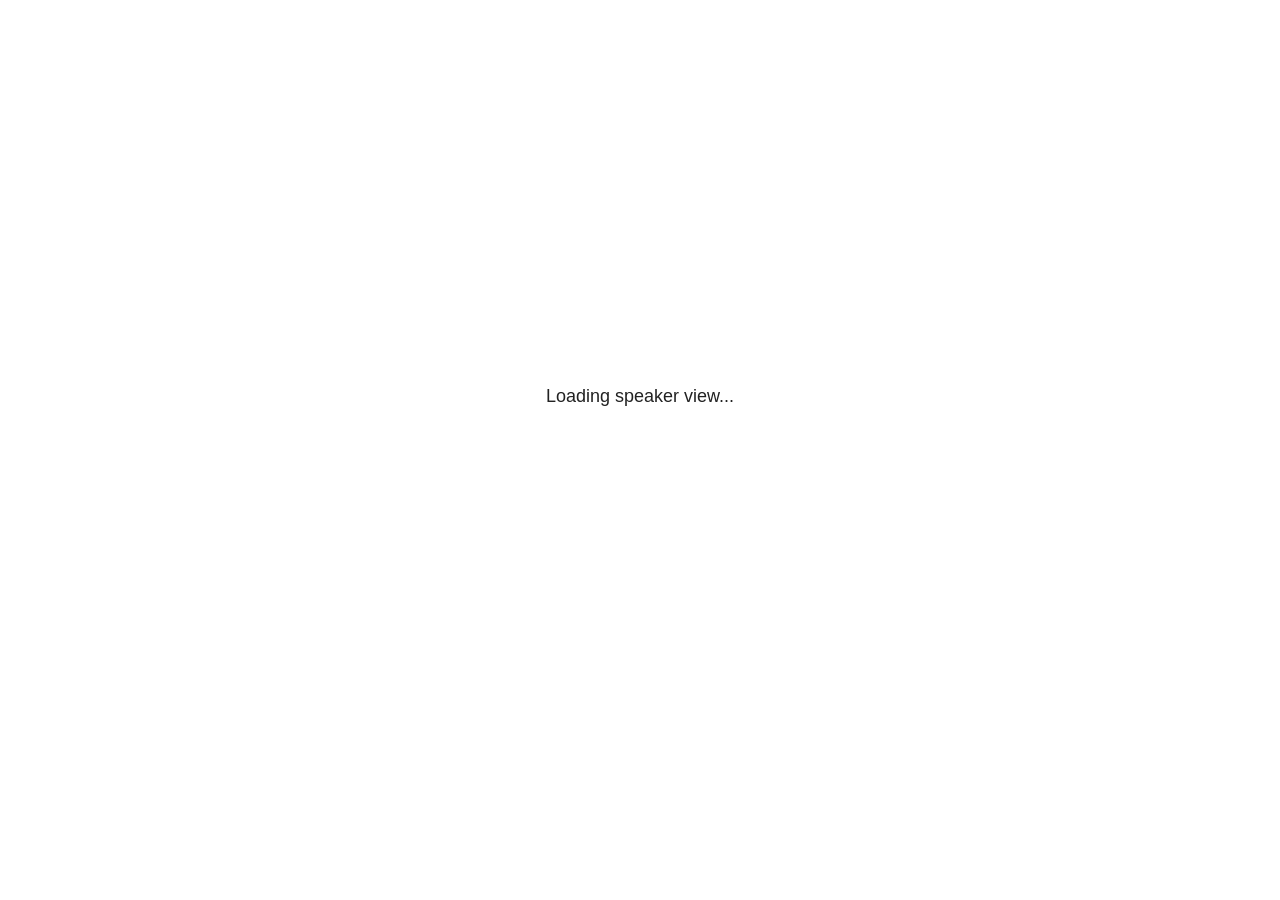
<file: Reveal/notes/speaker-view.html>
<html lang="en">
	<head>
		<meta charset="utf-8">

		<title>reveal.js - Speaker View</title>

		<style>
			body {
				font-family: Helvetica;
				font-size: 18px;
			}

			#current-slide,
			#upcoming-slide,
			#speaker-controls {
				padding: 6px;
				box-sizing: border-box;
				-moz-box-sizing: border-box;
			}

			#current-slide iframe,
			#upcoming-slide iframe {
				width: 100%;
				height: 100%;
				border: 1px solid #ddd;
			}

			#current-slide .label,
			#upcoming-slide .label {
				position: absolute;
				top: 10px;
				left: 10px;
				z-index: 2;
			}

			#connection-status {
				position: absolute;
				top: 0;
				left: 0;
				width: 100%;
				height: 100%;
				z-index: 20;
				padding: 30% 20% 20% 20%;
				font-size: 18px;
				color: #222;
				background: #fff;
				text-align: center;
				box-sizing: border-box;
				line-height: 1.4;
			}

			.overlay-element {
				height: 34px;
				line-height: 34px;
				padding: 0 10px;
				text-shadow: none;
				background: rgba( 220, 220, 220, 0.8 );
				color: #222;
				font-size: 14px;
			}

			.overlay-element.interactive:hover {
				background: rgba( 220, 220, 220, 1 );
			}

			#current-slide {
				position: absolute;
				width: 60%;
				height: 100%;
				top: 0;
				left: 0;
				padding-right: 0;
			}

			#upcoming-slide {
				position: absolute;
				width: 40%;
				height: 40%;
				right: 0;
				top: 0;
			}

			/* Speaker controls */
			#speaker-controls {
				position: absolute;
				top: 40%;
				right: 0;
				width: 40%;
				height: 60%;
				overflow: auto;
				font-size: 18px;
			}

				.speaker-controls-time.hidden,
				.speaker-controls-notes.hidden {
					display: none;
				}

				.speaker-controls-time .label,
				.speaker-controls-pace .label,
				.speaker-controls-notes .label {
					text-transform: uppercase;
					font-weight: normal;
					font-size: 0.66em;
					color: #666;
					margin: 0;
				}

				.speaker-controls-time, .speaker-controls-pace {
					border-bottom: 1px solid rgba( 200, 200, 200, 0.5 );
					margin-bottom: 10px;
					padding: 10px 16px;
					padding-bottom: 20px;
					cursor: pointer;
				}

				.speaker-controls-time .reset-button {
					opacity: 0;
					float: right;
					color: #666;
					text-decoration: none;
				}
				.speaker-controls-time:hover .reset-button {
					opacity: 1;
				}

				.speaker-controls-time .timer,
				.speaker-controls-time .clock {
					width: 50%;
				}

				.speaker-controls-time .timer,
				.speaker-controls-time .clock,
				.speaker-controls-time .pacing .hours-value,
				.speaker-controls-time .pacing .minutes-value,
				.speaker-controls-time .pacing .seconds-value {
					font-size: 1.9em;
				}

				.speaker-controls-time .timer {
					float: left;
				}

				.speaker-controls-time .clock {
					float: right;
					text-align: right;
				}

				.speaker-controls-time span.mute {
					opacity: 0.3;
				}

				.speaker-controls-time .pacing-title {
					margin-top: 5px;
				}

				.speaker-controls-time .pacing.ahead {
					color: blue;
				}

				.speaker-controls-time .pacing.on-track {
					color: green;
				}

				.speaker-controls-time .pacing.behind {
					color: red;
				}

				.speaker-controls-notes {
					padding: 10px 16px;
				}

				.speaker-controls-notes .value {
					margin-top: 5px;
					line-height: 1.4;
					font-size: 1.2em;
				}

			/* Layout selector */
			#speaker-layout {
				position: absolute;
				top: 10px;
				right: 10px;
				color: #222;
				z-index: 10;
			}
				#speaker-layout select {
					position: absolute;
					width: 100%;
					height: 100%;
					top: 0;
					left: 0;
					border: 0;
					box-shadow: 0;
					cursor: pointer;
					opacity: 0;

					font-size: 1em;
					background-color: transparent;

					-moz-appearance: none;
					-webkit-appearance: none;
					-webkit-tap-highlight-color: rgba(0, 0, 0, 0);
				}

				#speaker-layout select:focus {
					outline: none;
					box-shadow: none;
				}

			.clear {
				clear: both;
			}

			/* Speaker layout: Wide */
			body[data-speaker-layout="wide"] #current-slide,
			body[data-speaker-layout="wide"] #upcoming-slide {
				width: 50%;
				height: 45%;
				padding: 6px;
			}

			body[data-speaker-layout="wide"] #current-slide {
				top: 0;
				left: 0;
			}

			body[data-speaker-layout="wide"] #upcoming-slide {
				top: 0;
				left: 50%;
			}

			body[data-speaker-layout="wide"] #speaker-controls {
				top: 45%;
				left: 0;
				width: 100%;
				height: 50%;
				font-size: 1.25em;
			}

			/* Speaker layout: Tall */
			body[data-speaker-layout="tall"] #current-slide,
			body[data-speaker-layout="tall"] #upcoming-slide {
				width: 45%;
				height: 50%;
				padding: 6px;
			}

			body[data-speaker-layout="tall"] #current-slide {
				top: 0;
				left: 0;
			}

			body[data-speaker-layout="tall"] #upcoming-slide {
				top: 50%;
				left: 0;
			}

			body[data-speaker-layout="tall"] #speaker-controls {
				padding-top: 40px;
				top: 0;
				left: 45%;
				width: 55%;
				height: 100%;
				font-size: 1.25em;
			}

			/* Speaker layout: Notes only */
			body[data-speaker-layout="notes-only"] #current-slide,
			body[data-speaker-layout="notes-only"] #upcoming-slide {
				display: none;
			}

			body[data-speaker-layout="notes-only"] #speaker-controls {
				padding-top: 40px;
				top: 0;
				left: 0;
				width: 100%;
				height: 100%;
				font-size: 1.25em;
			}

			@media screen and (max-width: 1080px) {
				body[data-speaker-layout="default"] #speaker-controls {
					font-size: 16px;
				}
			}

			@media screen and (max-width: 900px) {
				body[data-speaker-layout="default"] #speaker-controls {
					font-size: 14px;
				}
			}

			@media screen and (max-width: 800px) {
				body[data-speaker-layout="default"] #speaker-controls {
					font-size: 12px;
				}
			}

		</style>
	</head>

	<body>

		<div id="connection-status">Loading speaker view...</div>

		<div id="current-slide"></div>
		<div id="upcoming-slide"><span class="overlay-element label">Upcoming</span></div>
		<div id="speaker-controls">
			<div class="speaker-controls-time">
				<h4 class="label">Time <span class="reset-button">Click to Reset</span></h4>
				<div class="clock">
					<span class="clock-value">0:00 AM</span>
				</div>
				<div class="timer">
					<span class="hours-value">00</span><span class="minutes-value">:00</span><span class="seconds-value">:00</span>
				</div>
				<div class="clear"></div>

				<h4 class="label pacing-title" style="display: none">Pacing – Time to finish current slide</h4>
				<div class="pacing" style="display: none">
					<span class="hours-value">00</span><span class="minutes-value">:00</span><span class="seconds-value">:00</span>
				</div>
			</div>

			<div class="speaker-controls-notes hidden">
				<h4 class="label">Notes</h4>
				<div class="value"></div>
			</div>
		</div>
		<div id="speaker-layout" class="overlay-element interactive">
			<span class="speaker-layout-label"></span>
			<select class="speaker-layout-dropdown"></select>
		</div>

		<script>

			(function() {

				var notes,
					notesValue,
					currentState,
					currentSlide,
					upcomingSlide,
					layoutLabel,
					layoutDropdown,
					pendingCalls = {},
					lastRevealApiCallId = 0,
					connected = false;

				var SPEAKER_LAYOUTS = {
					'default': 'Default',
					'wide': 'Wide',
					'tall': 'Tall',
					'notes-only': 'Notes only'
				};

				setupLayout();

				var connectionStatus = document.querySelector( '#connection-status' );
				var connectionTimeout = setTimeout( function() {
					connectionStatus.innerHTML = 'Error connecting to main window.<br>Please try closing and reopening the speaker view.';
				}, 5000 );

				window.addEventListener( 'message', function( event ) {

					clearTimeout( connectionTimeout );
					connectionStatus.style.display = 'none';

					var data = JSON.parse( event.data );

					// The overview mode is only useful to the reveal.js instance
					// where navigation occurs so we don't sync it
					if( data.state ) delete data.state.overview;

					// Messages sent by the notes plugin inside of the main window
					if( data && data.namespace === 'reveal-notes' ) {
						if( data.type === 'connect' ) {
							handleConnectMessage( data );
						}
						else if( data.type === 'state' ) {
							handleStateMessage( data );
						}
						else if( data.type === 'return' ) {
							pendingCalls[data.callId](data.result);
							delete pendingCalls[data.callId];
						}
					}
					// Messages sent by the reveal.js inside of the current slide preview
					else if( data && data.namespace === 'reveal' ) {
						if( /ready/.test( data.eventName ) ) {
							// Send a message back to notify that the handshake is complete
							window.opener.postMessage( JSON.stringify({ namespace: 'reveal-notes', type: 'connected'} ), '*' );
						}
						else if( /slidechanged|fragmentshown|fragmenthidden|paused|resumed/.test( data.eventName ) && currentState !== JSON.stringify( data.state ) ) {

							window.opener.postMessage( JSON.stringify({ method: 'setState', args: [ data.state ]} ), '*' );

						}
					}

				} );

				/**
				 * Asynchronously calls the Reveal.js API of the main frame.
				 */
				function callRevealApi( methodName, methodArguments, callback ) {

					var callId = ++lastRevealApiCallId;
					pendingCalls[callId] = callback;
					window.opener.postMessage( JSON.stringify( {
						namespace: 'reveal-notes',
						type: 'call',
						callId: callId,
						methodName: methodName,
						arguments: methodArguments
					} ), '*' );

				}

				/**
				 * Called when the main window is trying to establish a
				 * connection.
				 */
				function handleConnectMessage( data ) {

					if( connected === false ) {
						connected = true;

						setupIframes( data );
						setupKeyboard();
						setupNotes();
						setupTimer();
					}

				}

				/**
				 * Called when the main window sends an updated state.
				 */
				function handleStateMessage( data ) {

					// Store the most recently set state to avoid circular loops
					// applying the same state
					currentState = JSON.stringify( data.state );

					// No need for updating the notes in case of fragment changes
					if ( data.notes ) {
						notes.classList.remove( 'hidden' );
						notesValue.style.whiteSpace = data.whitespace;
						if( data.markdown ) {
							notesValue.innerHTML = marked( data.notes );
						}
						else {
							notesValue.innerHTML = data.notes;
						}
					}
					else {
						notes.classList.add( 'hidden' );
					}

					// Update the note slides
					currentSlide.contentWindow.postMessage( JSON.stringify({ method: 'setState', args: [ data.state ] }), '*' );
					upcomingSlide.contentWindow.postMessage( JSON.stringify({ method: 'setState', args: [ data.state ] }), '*' );
					upcomingSlide.contentWindow.postMessage( JSON.stringify({ method: 'next' }), '*' );

				}

				// Limit to max one state update per X ms
				handleStateMessage = debounce( handleStateMessage, 200 );

				/**
				 * Forward keyboard events to the current slide window.
				 * This enables keyboard events to work even if focus
				 * isn't set on the current slide iframe.
				 *
				 * Block F5 default handling, it reloads and disconnects
				 * the speaker notes window.
				 */
				function setupKeyboard() {

					document.addEventListener( 'keydown', function( event ) {
						if( event.keyCode === 116 || ( event.metaKey && event.keyCode === 82 ) ) {
							event.preventDefault();
							return false;
						}
						currentSlide.contentWindow.postMessage( JSON.stringify({ method: 'triggerKey', args: [ event.keyCode ] }), '*' );
					} );

				}

				/**
				 * Creates the preview iframes.
				 */
				function setupIframes( data ) {

					var params = [
						'receiver',
						'progress=false',
						'history=false',
						'transition=none',
						'autoSlide=0',
						'backgroundTransition=none'
					].join( '&' );

					var urlSeparator = /\?/.test(data.url) ? '&' : '?';
					var hash = '#/' + data.state.indexh + '/' + data.state.indexv;
					var currentURL = data.url + urlSeparator + params + '&postMessageEvents=true' + hash;
					var upcomingURL = data.url + urlSeparator + params + '&controls=false' + hash;

					currentSlide = document.createElement( 'iframe' );
					currentSlide.setAttribute( 'width', 1280 );
					currentSlide.setAttribute( 'height', 1024 );
					currentSlide.setAttribute( 'src', currentURL );
					document.querySelector( '#current-slide' ).appendChild( currentSlide );

					upcomingSlide = document.createElement( 'iframe' );
					upcomingSlide.setAttribute( 'width', 640 );
					upcomingSlide.setAttribute( 'height', 512 );
					upcomingSlide.setAttribute( 'src', upcomingURL );
					document.querySelector( '#upcoming-slide' ).appendChild( upcomingSlide );

				}

				/**
				 * Setup the notes UI.
				 */
				function setupNotes() {

					notes = document.querySelector( '.speaker-controls-notes' );
					notesValue = document.querySelector( '.speaker-controls-notes .value' );

				}

				function getTimings( callback ) {

					callRevealApi( 'getSlidesAttributes', [], function ( slideAttributes ) {
						callRevealApi( 'getConfig', [], function ( config ) {
							var totalTime = config.totalTime;
							var minTimePerSlide = config.minimumTimePerSlide || 0;
							var defaultTiming = config.defaultTiming;
							if ((defaultTiming == null) && (totalTime == null)) {
								callback(null);
								return;
							}
							// Setting totalTime overrides defaultTiming
							if (totalTime) {
								defaultTiming = 0;
							}
							var timings = [];
							for ( var i in slideAttributes ) {
								var slide = slideAttributes[ i ];
								var timing = defaultTiming;
								if( slide.hasOwnProperty( 'data-timing' )) {
									var t = slide[ 'data-timing' ];
									timing = parseInt(t);
									if( isNaN(timing) ) {
										console.warn("Could not parse timing '" + t + "' of slide " + i + "; using default of " + defaultTiming);
										timing = defaultTiming;
									}
								}
								timings.push(timing);
							}
							if ( totalTime ) {
								// After we've allocated time to individual slides, we summarize it and
								// subtract it from the total time
								var remainingTime = totalTime - timings.reduce( function(a, b) { return a + b; }, 0 );
								// The remaining time is divided by the number of slides that have 0 seconds
								// allocated at the moment, giving the average time-per-slide on the remaining slides
								var remainingSlides = (timings.filter( function(x) { return x == 0 }) ).length
								var timePerSlide = Math.round( remainingTime / remainingSlides, 0 )
								// And now we replace every zero-value timing with that average
								timings = timings.map( function(x) { return (x==0 ? timePerSlide : x) } );
							}
							var slidesUnderMinimum = timings.filter( function(x) { return (x < minTimePerSlide) } ).length
							if ( slidesUnderMinimum ) {
								message = "The pacing time for " + slidesUnderMinimum + " slide(s) is under the configured minimum of " + minTimePerSlide + " seconds. Check the data-timing attribute on individual slides, or consider increasing the totalTime or minimumTimePerSlide configuration options (or removing some slides).";
								alert(message);
							}
							callback( timings );
						} );
					} );

				}

				/**
				 * Return the number of seconds allocated for presenting
				 * all slides up to and including this one.
				 */
				function getTimeAllocated( timings, callback ) {

					callRevealApi( 'getSlidePastCount', [], function ( currentSlide ) {
						var allocated = 0;
						for (var i in timings.slice(0, currentSlide + 1)) {
							allocated += timings[i];
						}
						callback( allocated );
					} );

				}

				/**
				 * Create the timer and clock and start updating them
				 * at an interval.
				 */
				function setupTimer() {

					var start = new Date(),
					timeEl = document.querySelector( '.speaker-controls-time' ),
					clockEl = timeEl.querySelector( '.clock-value' ),
					hoursEl = timeEl.querySelector( '.hours-value' ),
					minutesEl = timeEl.querySelector( '.minutes-value' ),
					secondsEl = timeEl.querySelector( '.seconds-value' ),
					pacingTitleEl = timeEl.querySelector( '.pacing-title' ),
					pacingEl = timeEl.querySelector( '.pacing' ),
					pacingHoursEl = pacingEl.querySelector( '.hours-value' ),
					pacingMinutesEl = pacingEl.querySelector( '.minutes-value' ),
					pacingSecondsEl = pacingEl.querySelector( '.seconds-value' );

					var timings = null;
					getTimings( function ( _timings ) {

						timings = _timings;
						if (_timings !== null) {
							pacingTitleEl.style.removeProperty('display');
							pacingEl.style.removeProperty('display');
						}

						// Update once directly
						_updateTimer();

						// Then update every second
						setInterval( _updateTimer, 1000 );

					} );


					function _resetTimer() {

						if (timings == null) {
							start = new Date();
							_updateTimer();
						}
						else {
							// Reset timer to beginning of current slide
							getTimeAllocated( timings, function ( slideEndTimingSeconds ) {
								var slideEndTiming = slideEndTimingSeconds * 1000;
								callRevealApi( 'getSlidePastCount', [], function ( currentSlide ) {
									var currentSlideTiming = timings[currentSlide] * 1000;
									var previousSlidesTiming = slideEndTiming - currentSlideTiming;
									var now = new Date();
									start = new Date(now.getTime() - previousSlidesTiming);
									_updateTimer();
								} );
							} );
						}

					}

					timeEl.addEventListener( 'click', function() {
						_resetTimer();
						return false;
					} );

					function _displayTime( hrEl, minEl, secEl, time) {

						var sign = Math.sign(time) == -1 ? "-" : "";
						time = Math.abs(Math.round(time / 1000));
						var seconds = time % 60;
						var minutes = Math.floor( time / 60 ) % 60 ;
						var hours = Math.floor( time / ( 60 * 60 )) ;
						hrEl.innerHTML = sign + zeroPadInteger( hours );
						if (hours == 0) {
							hrEl.classList.add( 'mute' );
						}
						else {
							hrEl.classList.remove( 'mute' );
						}
						minEl.innerHTML = ':' + zeroPadInteger( minutes );
						if (hours == 0 && minutes == 0) {
							minEl.classList.add( 'mute' );
						}
						else {
							minEl.classList.remove( 'mute' );
						}
						secEl.innerHTML = ':' + zeroPadInteger( seconds );
					}

					function _updateTimer() {

						var diff, hours, minutes, seconds,
						now = new Date();

						diff = now.getTime() - start.getTime();

						clockEl.innerHTML = now.toLocaleTimeString( 'en-US', { hour12: true, hour: '2-digit', minute:'2-digit' } );
						_displayTime( hoursEl, minutesEl, secondsEl, diff );
						if (timings !== null) {
							_updatePacing(diff);
						}

					}

					function _updatePacing(diff) {

						getTimeAllocated( timings, function ( slideEndTimingSeconds ) {
							var slideEndTiming = slideEndTimingSeconds * 1000;

							callRevealApi( 'getSlidePastCount', [], function ( currentSlide ) {
								var currentSlideTiming = timings[currentSlide] * 1000;
								var timeLeftCurrentSlide = slideEndTiming - diff;
								if (timeLeftCurrentSlide < 0) {
									pacingEl.className = 'pacing behind';
								}
								else if (timeLeftCurrentSlide < currentSlideTiming) {
									pacingEl.className = 'pacing on-track';
								}
								else {
									pacingEl.className = 'pacing ahead';
								}
								_displayTime( pacingHoursEl, pacingMinutesEl, pacingSecondsEl, timeLeftCurrentSlide );
							} );
						} );
					}

				}

				/**
				 * Sets up the speaker view layout and layout selector.
				 */
				function setupLayout() {

					layoutDropdown = document.querySelector( '.speaker-layout-dropdown' );
					layoutLabel = document.querySelector( '.speaker-layout-label' );

					// Render the list of available layouts
					for( var id in SPEAKER_LAYOUTS ) {
						var option = document.createElement( 'option' );
						option.setAttribute( 'value', id );
						option.textContent = SPEAKER_LAYOUTS[ id ];
						layoutDropdown.appendChild( option );
					}

					// Monitor the dropdown for changes
					layoutDropdown.addEventListener( 'change', function( event ) {

						setLayout( layoutDropdown.value );

					}, false );

					// Restore any currently persisted layout
					setLayout( getLayout() );

				}

				/**
				 * Sets a new speaker view layout. The layout is persisted
				 * in local storage.
				 */
				function setLayout( value ) {

					var title = SPEAKER_LAYOUTS[ value ];

					layoutLabel.innerHTML = 'Layout' + ( title ? ( ': ' + title ) : '' );
					layoutDropdown.value = value;

					document.body.setAttribute( 'data-speaker-layout', value );

					// Persist locally
					if( supportsLocalStorage() ) {
						window.localStorage.setItem( 'reveal-speaker-layout', value );
					}

				}

				/**
				 * Returns the ID of the most recently set speaker layout
				 * or our default layout if none has been set.
				 */
				function getLayout() {

					if( supportsLocalStorage() ) {
						var layout = window.localStorage.getItem( 'reveal-speaker-layout' );
						if( layout ) {
							return layout;
						}
					}

					// Default to the first record in the layouts hash
					for( var id in SPEAKER_LAYOUTS ) {
						return id;
					}

				}

				function supportsLocalStorage() {

					try {
						localStorage.setItem('test', 'test');
						localStorage.removeItem('test');
						return true;
					}
					catch( e ) {
						return false;
					}

				}

				function zeroPadInteger( num ) {

					var str = '00' + parseInt( num );
					return str.substring( str.length - 2 );

				}

				/**
				 * Limits the frequency at which a function can be called.
				 */
				function debounce( fn, ms ) {

					var lastTime = 0,
						timeout;

					return function() {

						var args = arguments;
						var context = this;

						clearTimeout( timeout );

						var timeSinceLastCall = Date.now() - lastTime;
						if( timeSinceLastCall > ms ) {
							fn.apply( context, args );
							lastTime = Date.now();
						}
						else {
							timeout = setTimeout( function() {
								fn.apply( context, args );
								lastTime = Date.now();
							}, ms - timeSinceLastCall );
						}

					}

				}

			})();

		</script>
	</body>
</html>
</file>
